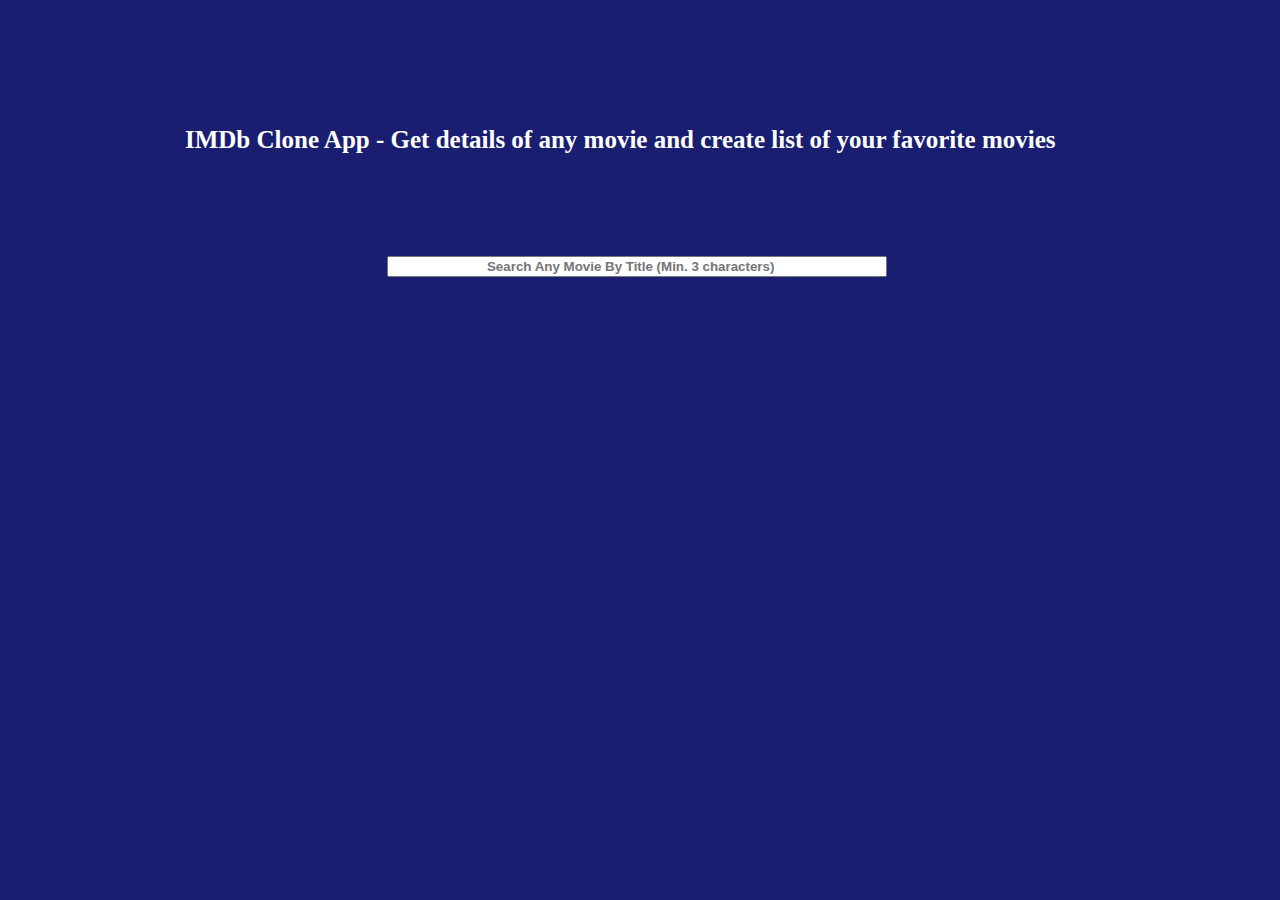
<file: index.html>
<!DOCTYPE html>
<html lang="en" dir="ltr">
    <head>
        <meta name="viewport" charset="utf-8" content="width=device-width, initial-scale=1.0"> 
        <title>
            IMDb Clone App - HomePage
        </title>
        <link rel="stylesheet" href="./HomePage/homePageStyling.css" type="text/css">
    </head>
    <body>
        <h1>IMDb Clone App - Get details of any movie and create list of your favorite movies</h1>
        <input type="search" onkeyup="movieSearch()" id="movieTitleSearch" name="Movie Title" placeholder="Search Any Movie By Title (Min. 3 characters)">
        <div id="SearchResults">
        </div> 
        <script src="./HomePage/homePageLogic.js" type="text/javascript"></script>
    </body>
</html>
</file>
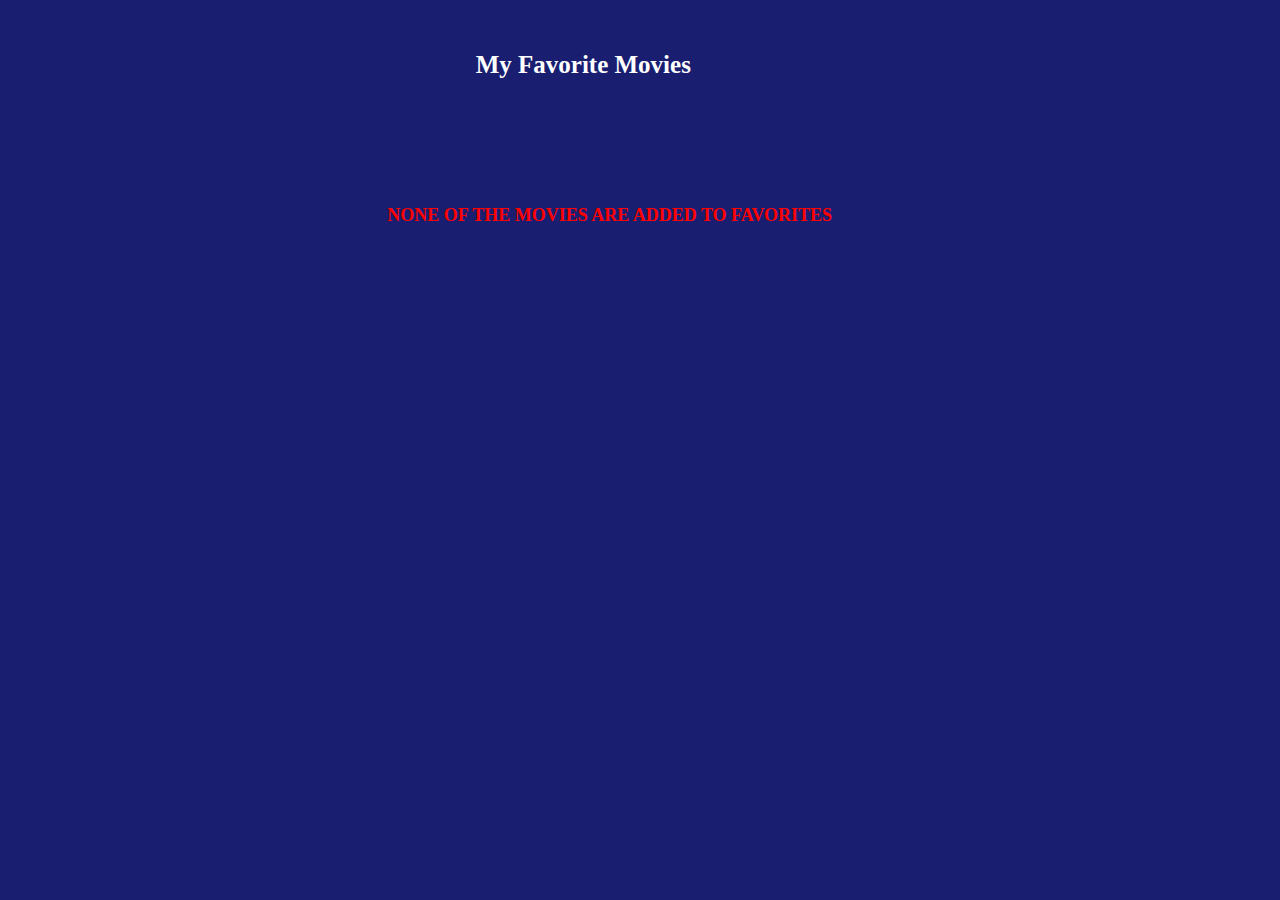
<file: FavoriteMovies/favoriteMovies.html>
<!DOCTYPE html>
<html lang="en" dir="ltr">
    <head>
        <meta charset="utf-8" name="viewport" content="width=device-width, initial-scale=1.0"> 
        <title>IMDb Clone App - Favorite Movies</title>
        <link rel="stylesheet" href="./favoriteMoviesStyling.css" type="text/css">
    </head>
    <body onload="favoriteMovies()">
        <h1>My Favorite Movies</h1>
        <div id="favoriteMovieRecords">

        </div>
        <script src="./favoriteMoviesLogic.js"></script>
    </body>
</html>
</file>
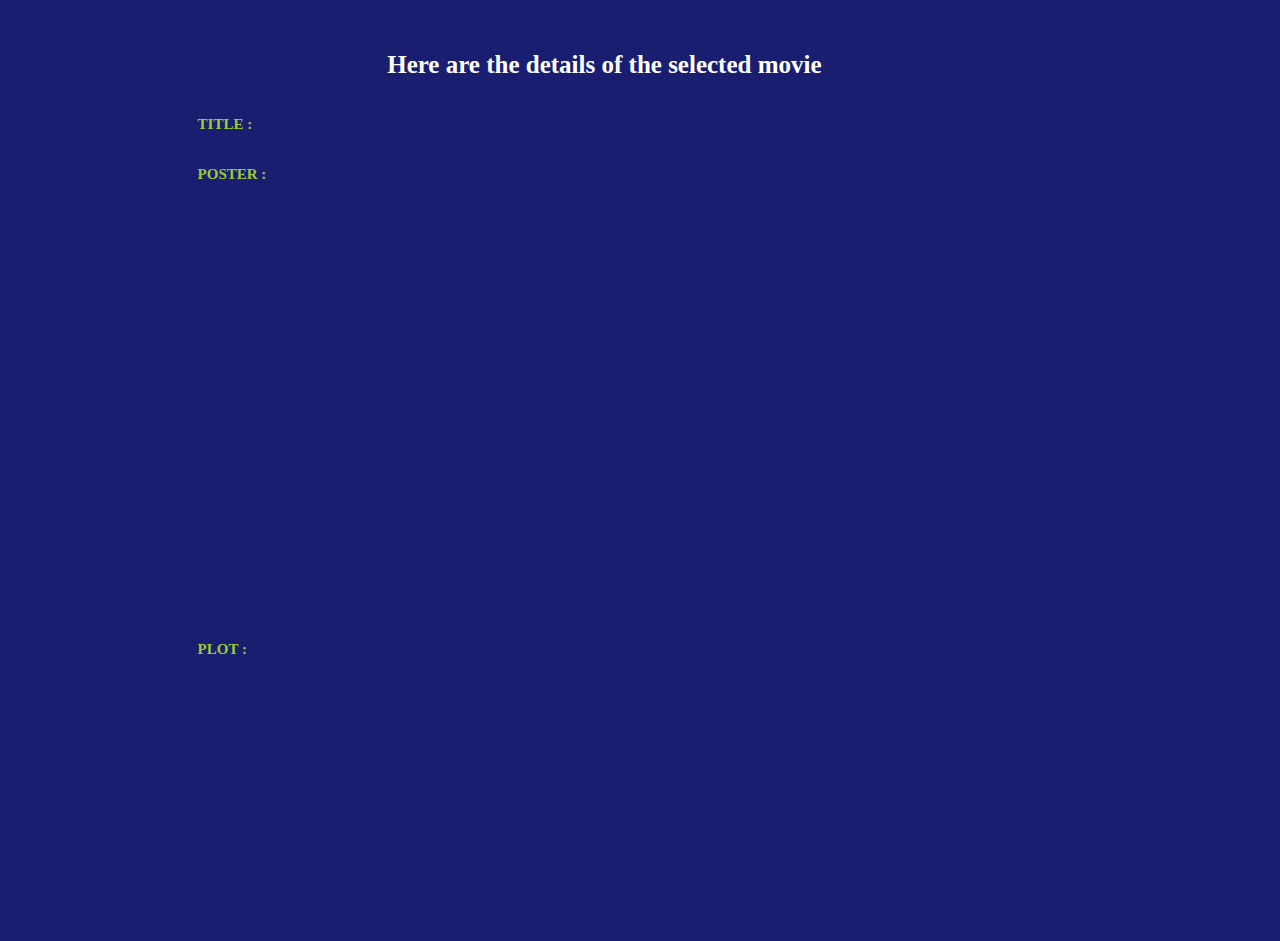
<file: MovieDetails/movieDetails.html>
<!DOCTYPE html>
<html lang="en" dir="ltr">
    <head>
        <meta charset="utf-8" name="viewport" content="width=device-width, initial-scale=1.0"> 
        <title>IMDb Clone App - Movie Details</title>
        <link rel="stylesheet" href="./movieDetailsStyling.css" type="text/css">
    </head>
    <body onload="movieDetails()">
        <h1>Here are the details of the selected movie</h1>
        
        <div id="movieDetails">
            <div class="title">
                <label for="movieTitle">TITLE : </label>
                <p id="movieTitle"></p>
            </div>
            <div class="poster">
                <label for="moviePoster">POSTER : </label>
                 <p><img id="moviePoster"></p>
            </div>
            <div class="plot">
                <label for="moviePlot">PLOT : </label>
                <p id="moviePlot"></p>
            </div>
        </div>
        <script src="./movieDetailsLogic.js"></script>
    </body>
</html>
</file>
<file: HomePage/homePageStyling.css>
body{
    background-color: rgba(5, 11, 100, 0.922);
}

h1{
    margin:10% 5% 0% 14%;
    color:white;
    font-size: 25px;
}

input{
    margin: 8% 38% 0% 30%;
    width:500px;
    text-align: center;
    font-weight: bold;
}

#movieSearchResults{
    margin: 0% 38% 0% 30%;
    border:3px solid lightyellow;
    width:495px;
    height:30px;
    background-color:darkslategray;
    position: relative;
}

button{
    background-color: lightyellow;
    font-weight: bold;
    height: 30px;
    margin: auto;
    position: absolute;
    right:2px;
    cursor: pointer;
}

.MovieLink{
    color:lightyellow;
    font-weight:500;
    font-size: 17px;
    margin:auto;
    position: absolute;
    left:2px;
    top:4px;
    text-decoration: underline;
    cursor: pointer;
    
}
</file>
<file: FavoriteMovies/favoriteMoviesStyling.css>
body{
    background-color: rgba(5, 11, 100, 0.922);
}


h1{
    margin:4% 10% 0% 37%;
    color:white;
    font-size: 25px;
}

#favoriteMovieRecords{
    margin-top: 7%;
}

#favoriteMovies{
    margin: 0% 38% 0% 28%;
    border:3px solid lightyellow;
    width:495px;
    height:50px;
    background-color:darkslategray;
    position: relative;
}

button{
    background-color: lightyellow;
    font-weight: bold;
    height: 30px;
    margin: auto;
    position: absolute;
    right:2px;
    top:8px;
    cursor: pointer;
}

label{
    color:lightyellow;
    font-weight:500;
    font-size: 17px;
    margin:auto;
    position: absolute;
    left:4px;
    top:10px;
    
}

p{
    margin:10% 5% 0% 30%;
    font-size: 18px;
    color:rgb(255, 0, 0);
    font-weight:bold;

   
}
</file>
<file: MovieDetails/movieDetailsStyling.css>
body{
    background-color: rgba(5, 11, 100, 0.922);
    position: relative;
}


h1{
    margin:4% 10% 0% 30%;
    color:white;
    font-size: 25px;
}

p{
    margin:auto;
    font-size: 18px;
    position: absolute;
    top:-1px;    
    left:90px;
   
}
label{
    margin:auto;
    color:yellowgreen;
}

#movieDetails{
    margin:3% 10% 0% 15%;
    color:white;
    font-size: 15px;
    font-weight: bold;
    position: absolute;
}

.title{
    position: absolute;
    width:800px;
}

.poster{
    position: absolute;
    width:800px;
    top:50px;
}

.plot{
    position: absolute;
    width:800px;
    top:525px;
    height:300px;
    
}
</file>
